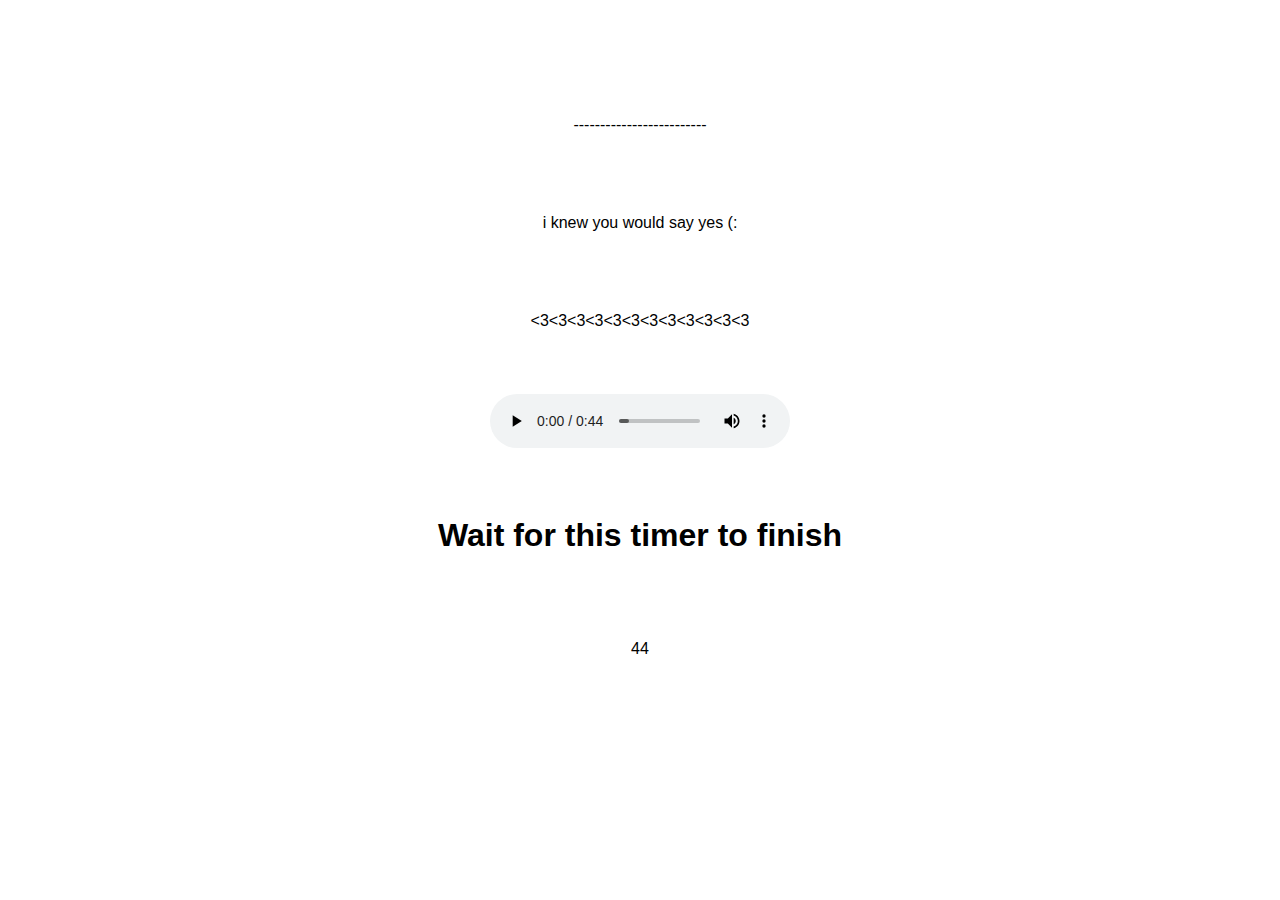
<file: yes.html>
<!DOCTYPE html>
<html lang="en">
<head>
				
<meta name=”viewport” content=”width=device-width, height=device-height, initial-scale=1.0, user-scalable=yes, maximum-scale=5.0″ />
			<meta name="viewport" content="width=device-width, initial-scale=1.0">
				
	 <link rel="stylesheet" href="yes.css">
	 <style>
        body {
            font-family: Arial, sans-serif;
            text-align: center;
            margin: 100px;
        }
    </style>
				<title>Happy birthday</title>
</head>
<body>
				<div class="kilig">
								
								
				<!--img src="kiligsss.jpeg" alt=""-->
				
				<!--img src="packilig.jpeg" alt=""-->
				<p class="ay">------------------------- </p>
				<p class="ay">i knew you would say yes (: </p>
				<p class="ay"><3<3<3<3<3<3<3<3<3<3<3<3</p>
				<audio id="sound" controls autoplay src="happybirthday.mp3"></audio>
				<!--img src="crykilig.jpeg" alt=""-->
				<h1>Wait for this timer to finish</h1>
				<p id="timer">44</p>
			
                 <!--script src="script1.js"--><!--/script-->
				 <script>
					// Set the initial time in seconds
					let timeRemaining = 44;
			
					// Function to update the countdown timer
					function updateTimer() {
						document.getElementById('timer').innerText = timeRemaining;
						timeRemaining--;
			
						// Redirect to index.html when the timer reaches 0
						if (timeRemaining < 0) {
							window.location.href = 'about.html';
						}
					}
			
					// Update the timer every second
					const timerInterval = setInterval(updateTimer, 1000);
			
					// Optionally, you can clear the interval when not needed
					// Uncomment the line below to stop the countdown after 60 seconds
					// setTimeout(() => clearInterval(timerInterval), 60000);
				</script>
			 
				</div>
	
</body>
</html>
</file>
<file: yes.css>
.kilig img{
				width: 200px;
}

.kilig{
				display: flex;
				justify-content: center;
				align-items: center;
				flex-direction: column;
				gap:3em;
}
</file>
